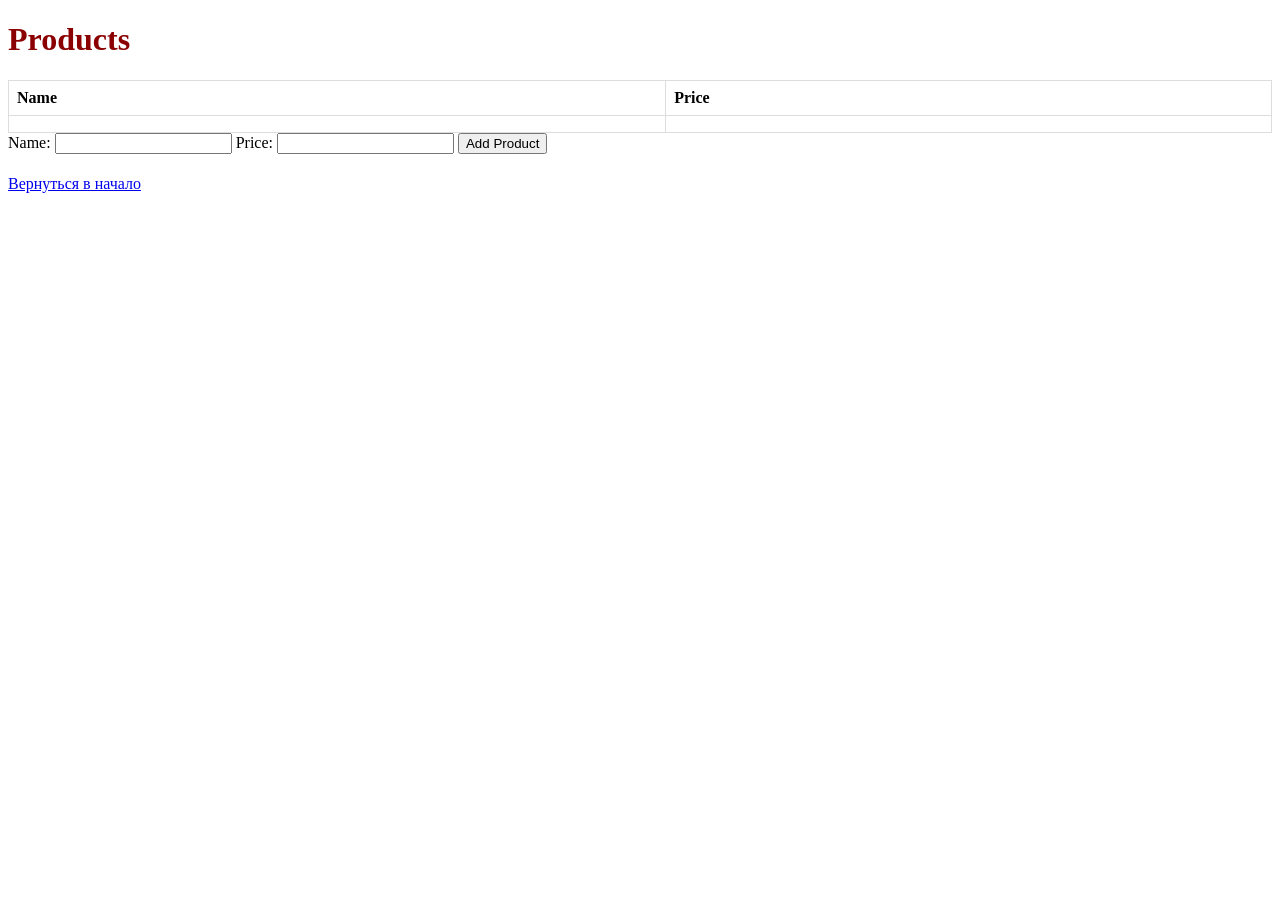
<file: Spring61451/Seminar07/example4_sem7/SpringBoot3.2.0-part02_security/SpringBoot3.2.0/target/classes/templates/admin.html>
<!DOCTYPE html>
<html xmlns:th="http://www.thymeleaf.org">
<head>
	<meta charset="UTF-8">
	<title>Products</title>
	<style>
		h1 {
            color: darkred;
        }
        table {
            width: 100%;
            border-collapse: collapse;
        }
        th, td {
            border: 1px solid #ddd;
            padding: 8px;
            text-align: left;
        }
	</style>
</head>
<body>
<h1>Products</h1>
<table>
	<tr>
		<th>Name</th>
		<th>Price</th>
	</tr>
	<tr th:each="product : ${products}">
		<td th:text="${product.name}"></td>
		<td th:text="${product.price}"></td>
	</tr>
</table>

<form action="/addProduct" method="post">
	<label for="name">Name:</label>
	<input type="text" id="name" name="name">
	<label for="price">Price:</label>
	<input type="text" id="price" name="price">
	<button type="submit">Add Product</button>
	<h1 th:text="${message}"></h1>
	<a href="/" class="button">Вернуться в начало</a>

</form>
</body>
</html>



<!--<!DOCTYPE html>-->
<!--<html xmlns="http://www.w3.org/1999/xhtml"-->
<!--	xmlns:th="https://www.thymeleaf.org"-->
<!--	xmlns:sec="http://www.thymeleaf.org/extras/spring-security">-->
<!--<head>-->
<!--<meta charset="utf-8">-->
<!--<meta name="viewport"-->
<!--	content="width=device-width, initial-scale=1, shrink-to-fit=no">-->
<!--<title>Spring Boot Tutorial</title>-->
<!--<link rel="stylesheet" th:href="@{/css/style.css}">-->
<!--</head>-->
<!--<body>-->
<!--	<div th:replace="~{page-templates :: navbar}"></div>-->
<!--	<div class="main">-->
<!--		<div th:replace="~{page-templates :: main-text}"></div>-->
<!--		<div class="text">-->
<!--			<h2 th:text="${text}"></h2>-->
<!--			<div>-->
<!--            	<p>User: <span sec:authentication="name">NOT FOUND</span></p>-->
<!--            	<p>Spring Roles: <span sec:authentication="principal.authorities">NOT FOUND</span></p>-->
<!--        	</div>-->
<!--		</div>-->
<!--		<div th:replace="~{page-templates :: footer}"></div>-->
<!--	</div>-->
<!--</body>-->
<!--</html>-->
</file>
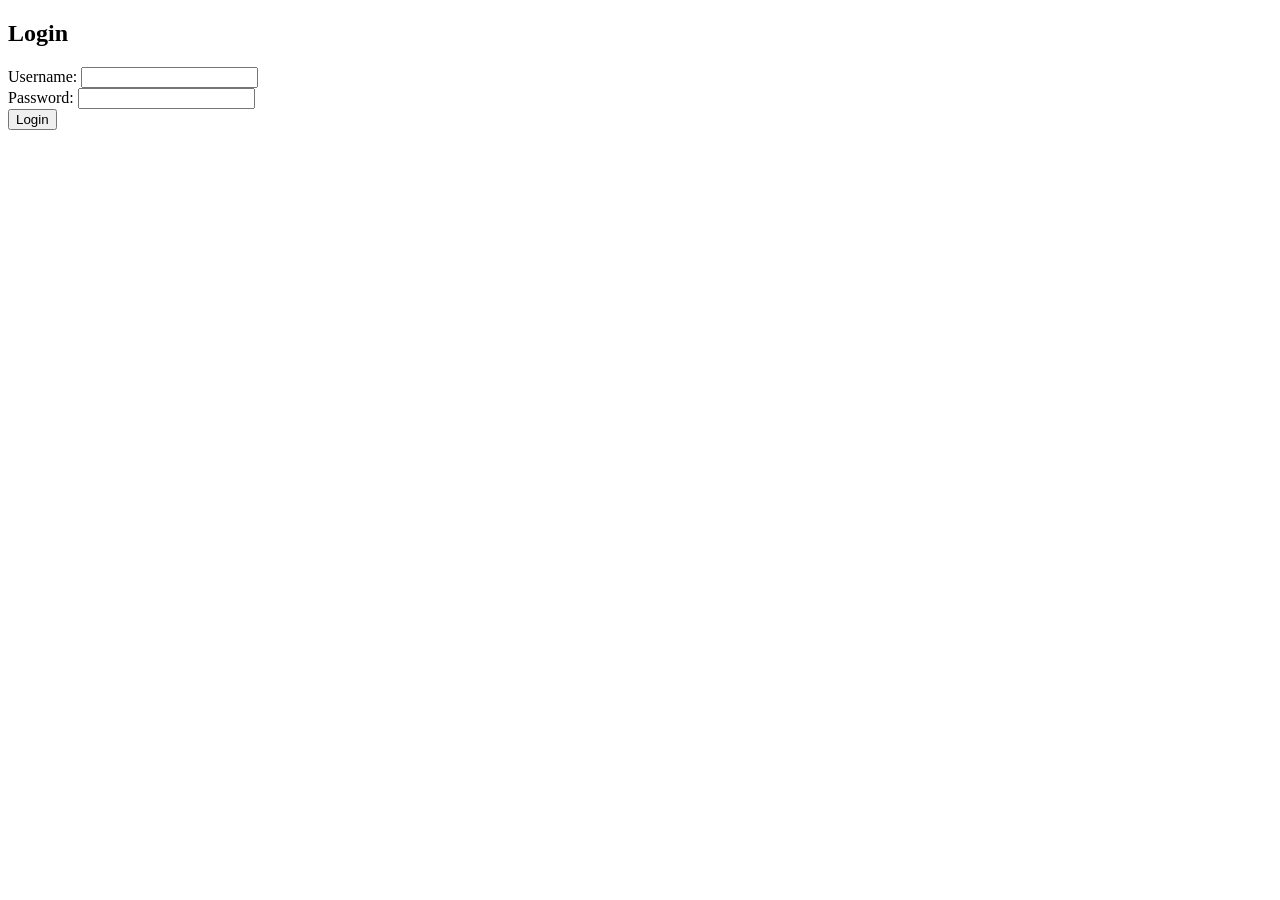
<file: Spring61451/Seminar07/example4_sem7/SpringBoot3.2.0-part02_security/SpringBoot3.2.0/target/classes/templates/login.html>
<!DOCTYPE html>
<html lang="en">
<head>
    <meta charset="UTF-8">
    <title>Login</title>
</head>
<body>
<h2>Login</h2>
<form action="/login" method="post">
    <div>
        <label for="username">Username:</label>
        <input type="text" id="username" name="username"/>
    </div>
    <div>
        <label for="password">Password:</label>
        <input type="password" id="password" name="password"/>
    </div>
    <input type="submit" value="Login"/>
</form>
</body>
</html>
</file>
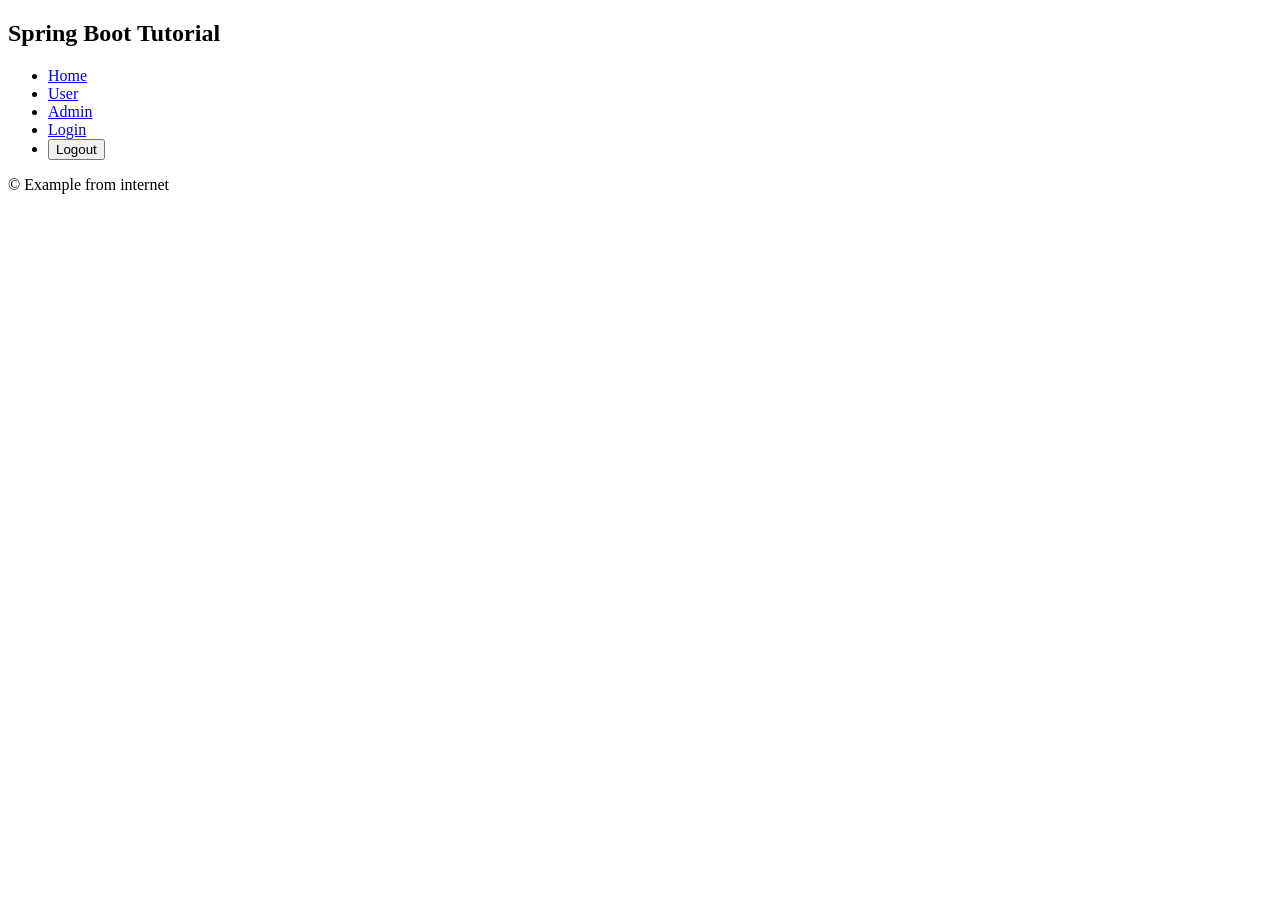
<file: Spring61451/Seminar07/example4_sem7/SpringBoot3.2.0-part02_security/SpringBoot3.2.0/target/classes/templates/page-templates.html>
<!DOCTYPE html>
<html xmlns="http://www.w3.org/1999/xhtml"
	xmlns:th="https://www.thymeleaf.org"
	xmlns:sec="http://www.thymeleaf.org/extras/spring-security">
<head>
<meta charset="utf-8">
<meta name="viewport"
	content="width=device-width, initial-scale=1, shrink-to-fit=no">
<title>Spring Boot Tutorial</title>
<link rel="stylesheet" th:href="@{/css/style.css}">
</head>
<body>
	<div th:fragment="navbar">
		<nav class="navbar">
			<h1 class="logo">Spring Boot Tutorial</h1>
			<ul class="nav-links">
				<li class="nav-item"><a href="/">Home</a></li>
				<li sec:authorize="hasRole('USER')" class="nav-item"><a href="/user">User</a></li>
				<li sec:authorize="hasRole('ADMIN')" class="nav-item"><a href="/admin">Admin</a></li>
				<li sec:authorize="!isAuthenticated()" class="nav-item"><a href="/login">Login</a></li>
				<li sec:authorize="isAuthenticated()" class="nav-item">
					<form class="link" th:action="@{/logout}" method="post">
					<input class="link" type="submit" value="Logout"/>
        			</form></li>
			</ul>
		</nav>
	</div>
	<div th:fragment="main-text"></div>
	<div th:fragment="footer">
		<p class="center">&#169; Example from internet</p>
	</div>
</body>
</html>
</file>
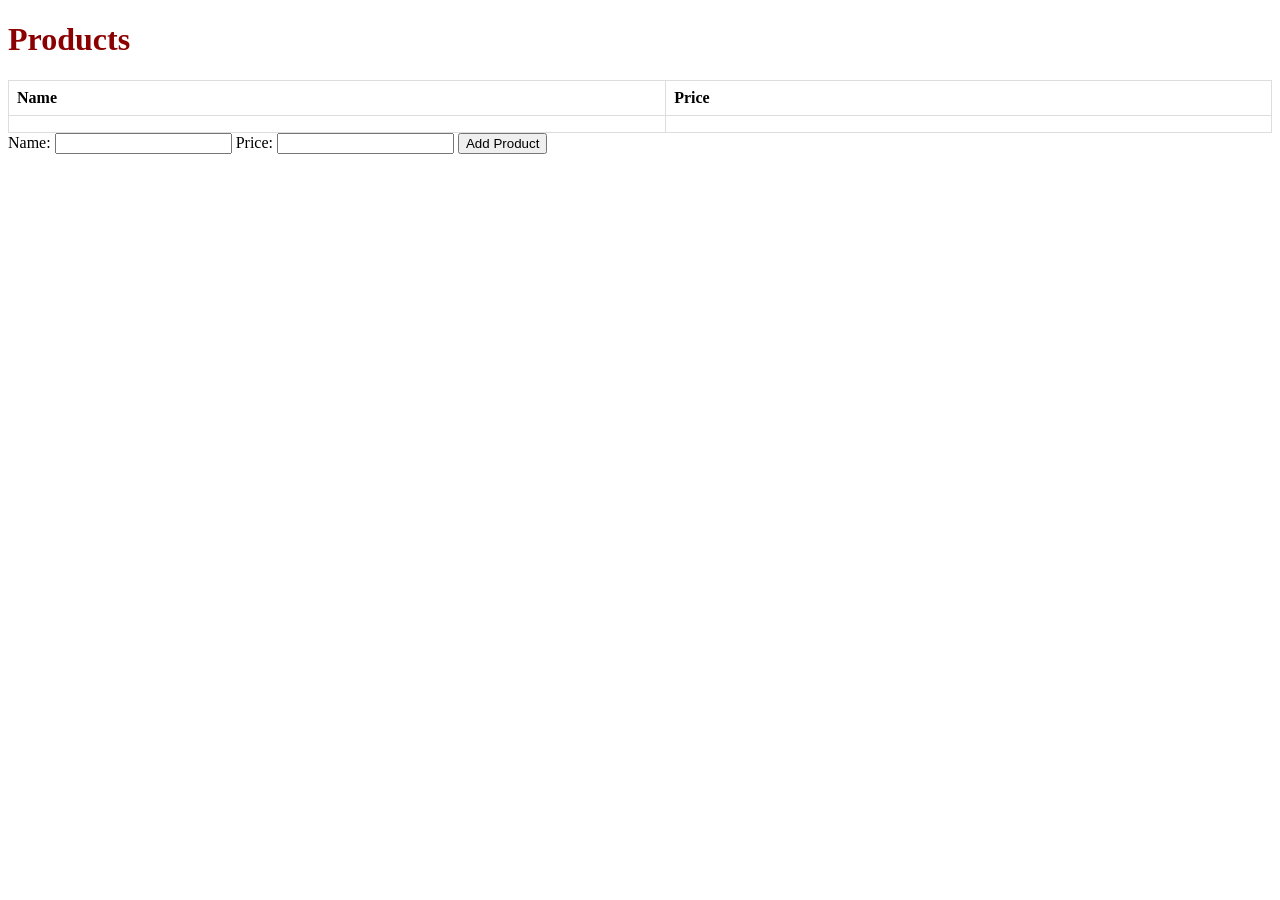
<file: Spring61451/Seminar07/example4_sem7/SpringBoot3.2.0-part02_security/SpringBoot3.2.0/target/classes/templates/products.html>
<!DOCTYPE html>
<html xmlns:th="http://www.thymeleaf.org">
<head>
    <meta charset="UTF-8">
    <title>Products</title>
    <style>
        h1 {
            color: darkred;
        }
        table {
            width: 100%;
            border-collapse: collapse;
        }
        th, td {
            border: 1px solid #ddd;
            padding: 8px;
            text-align: left;
        }
    </style>
</head>
<body>
<h1>Products</h1>
<table>
    <tr>
        <th>Name</th>
        <th>Price</th>
    </tr>
    <tr th:each="product : ${products}">
        <td th:text="${product.name}"></td>
        <td th:text="${product.price}"></td>
    </tr>
</table>
<form action="/addProduct" method="post">
    <label for="name">Name:</label>
    <input type="text" id="name" name="name">
    <label for="price">Price:</label>
    <input type="text" id="price" name="price">
    <button type="submit">Add Product</button>
</form>
</body>
</html>
</file>
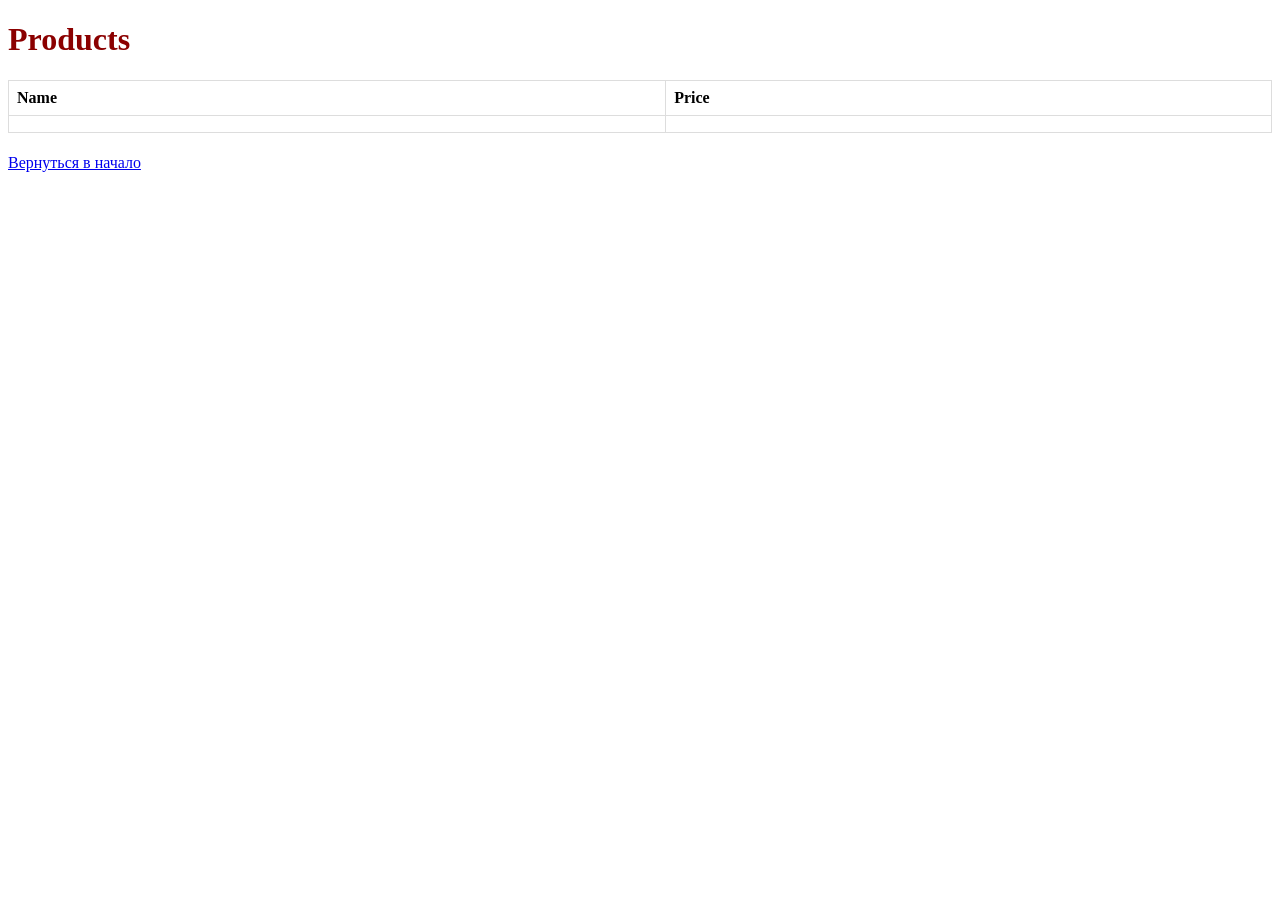
<file: Spring61451/Seminar07/example4_sem7/SpringBoot3.2.0-part02_security/SpringBoot3.2.0/target/classes/templates/user.html>
<!DOCTYPE html>
<html xmlns:th="http://www.thymeleaf.org">
<head>
	<meta charset="UTF-8">
	<title>Products</title>
	<style>
		h1 {
            color: darkred;
        }
        table {
            width: 100%;
            border-collapse: collapse;
        }
        th, td {
            border: 1px solid #ddd;
            padding: 8px;
            text-align: left;
        }
	</style>
</head>
<body>
<h1>Products</h1>
<table>
	<tr>
		<th>Name</th>
		<th>Price</th>
	</tr>
	<tr th:each="product : ${products}">
		<td th:text="${product.name}"></td>
		<td th:text="${product.price}"></td>
	</tr>
</table>
<h1 th:text="${message}"></h1>
<a href="/" class="button">Вернуться в начало</a>
</body>
</html>




<!--<!DOCTYPE html>-->
<!--<html xmlns="http://www.w3.org/1999/xhtml"-->
<!--	xmlns:th="https://www.thymeleaf.org"-->
<!--	xmlns:sec="http://www.thymeleaf.org/extras/spring-security">-->
<!--<head>-->
<!--<meta charset="utf-8">-->
<!--<meta name="viewport"-->
<!--	content="width=device-width, initial-scale=1, shrink-to-fit=no">-->
<!--<title>Spring Boot Tutorial</title>-->
<!--<link rel="stylesheet" th:href="@{/css/style.css}">-->
<!--</head>-->
<!--<body>-->
<!--	<div th:replace="~{page-templates :: navbar}"></div>-->
<!--	<div class="main">-->
<!--		<div th:replace="~{page-templates :: main-text}"></div>-->
<!--		<div class="text">-->
<!--			<h2 th:text="${text}"></h2>-->
<!--			<div>-->
<!--            	<p>User: <span sec:authentication="name">NOT FOUND</span></p>-->
<!--            	<p>Spring Roles: <span sec:authentication="principal.authorities">NOT FOUND</span></p>-->
<!--        	</div>-->
<!--		</div>-->
<!--		<div th:replace="~{page-templates :: footer}"></div>-->
<!--	</div>-->
<!--</body>-->
<!--</html>-->
</file>
